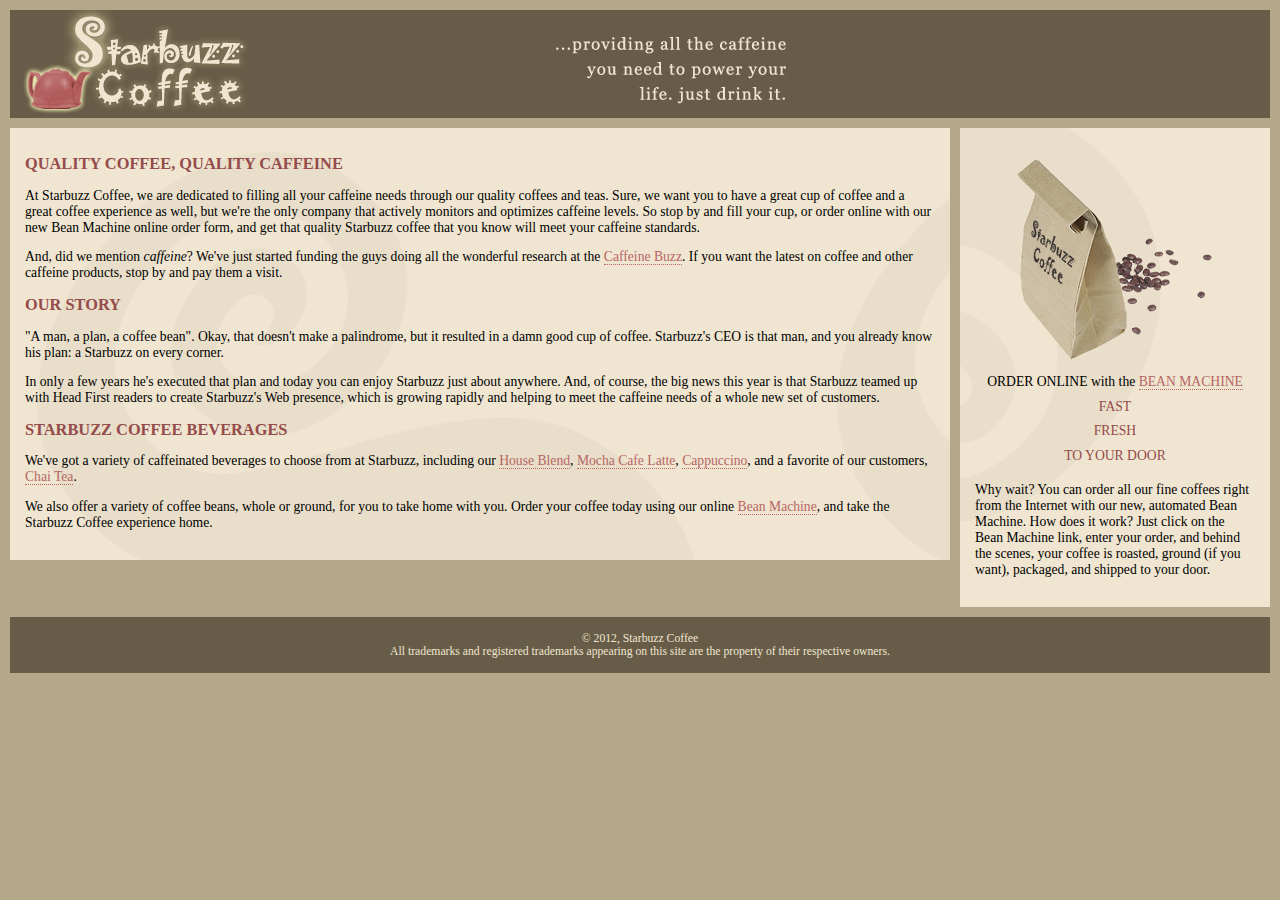
<file: starbuzz/index.html>
<!DOCTYPE html>
<html>
  <head>
    <meta charset="utf-8">
    <title>Starbuzz Coffee</title>
    <link rel="stylesheet" type="text/css" href="starbuzz.css">
  </head> 

  <body>
    <div id="header">
      <img src="images/header.gif" alt="Starbuzz Coffee header image">
    </div>


    <div id="sidebar">
      <p class="beanheading">
        <img src="images/bag.gif" alt="Bean Machine bag">
        <br>
        ORDER ONLINE
        with the 
        <a href="form.html">BEAN MACHINE</a>
        <br>
        <span class="slogan">
            FAST <br>
            FRESH <br>
            TO YOUR DOOR <br>
        </span>
      </p>
      <p>
        Why wait?  You can order all our fine coffees right from the Internet with our new, 
        automated Bean Machine.  How does it work?  Just click on the Bean Machine link, 
        enter your order, and behind the scenes, your coffee is roasted, ground 
        (if you want), packaged, and shipped to your door.
      </p>
    </div>

    <div id="main">
      <h1>QUALITY COFFEE, QUALITY CAFFEINE</h1>
      <p>
        At Starbuzz Coffee, we are dedicated to filling all your  caffeine needs through our 
        quality coffees and teas. Sure, we want you to have a great cup of coffee and a great 
        coffee experience as well, but we're the only company that actively monitors and 
        optimizes caffeine levels. So stop by and fill your cup, or order online with our new Bean 
        Machine online order form, and get that quality Starbuzz coffee that you know will meet 
        your caffeine standards.
      </p>
      <p>
        And, did we mention <em>caffeine</em>? We've just started funding the guys doing all 
        the wonderful research at the <a href="http://buzz.wickedlysmart.com"
        title="Read all about caffeine on the Buzz">Caffeine Buzz</a>.
        If you want the latest on coffee and other caffeine products, 
        stop by and pay them a visit.
      </p>
      <h1>OUR STORY</h1>
      <p>
        "A man, a plan, a coffee bean". Okay, that doesn't make a palindrome, but it resulted
        in a damn good cup of coffee.  Starbuzz's CEO is that man, and you already know his 
        plan: a Starbuzz on every corner.
      </p> 
      <p>In only a few years he's executed that plan and today 
        you can enjoy Starbuzz just about anywhere.  And, of course, the big news this year 
        is that Starbuzz teamed up with Head First readers to create Starbuzz's Web presence,  
        which is growing rapidly and helping to meet the caffeine needs of a whole new set of 
        customers.  
      </p>
      <h1>STARBUZZ COFFEE BEVERAGES</h1>
      <p>
        We've got a variety of caffeinated beverages to choose
        from at Starbuzz, including our 
        <a href="beverages.html#house" title="House Blend">House Blend</a>,
        <a href="beverages.html#mocha" title="Mocha Cafe Latte">Mocha Cafe Latte</a>, 
        <a href="beverages.html#cappuccino" title="Cappuccino">Cappuccino</a>,
        and a favorite of our customers, 
        <a href="beverages.html#chai" title="Chai Tea">Chai Tea</a>.
      </p>
      <p>
        We also offer a variety of coffee beans, whole or ground, for you to
        take home with you.  Order your coffee today using our online
        <a href="form.html">Bean Machine</a>, and take
        the Starbuzz Coffee experience home.
      </p>
    </div>

    
    <div id="footer">
      &copy; 2012, Starbuzz Coffee
      <br>
      All trademarks and registered trademarks appearing on 
      this site are the property of their respective owners.
    </div>

  </body>
</html>
</file>
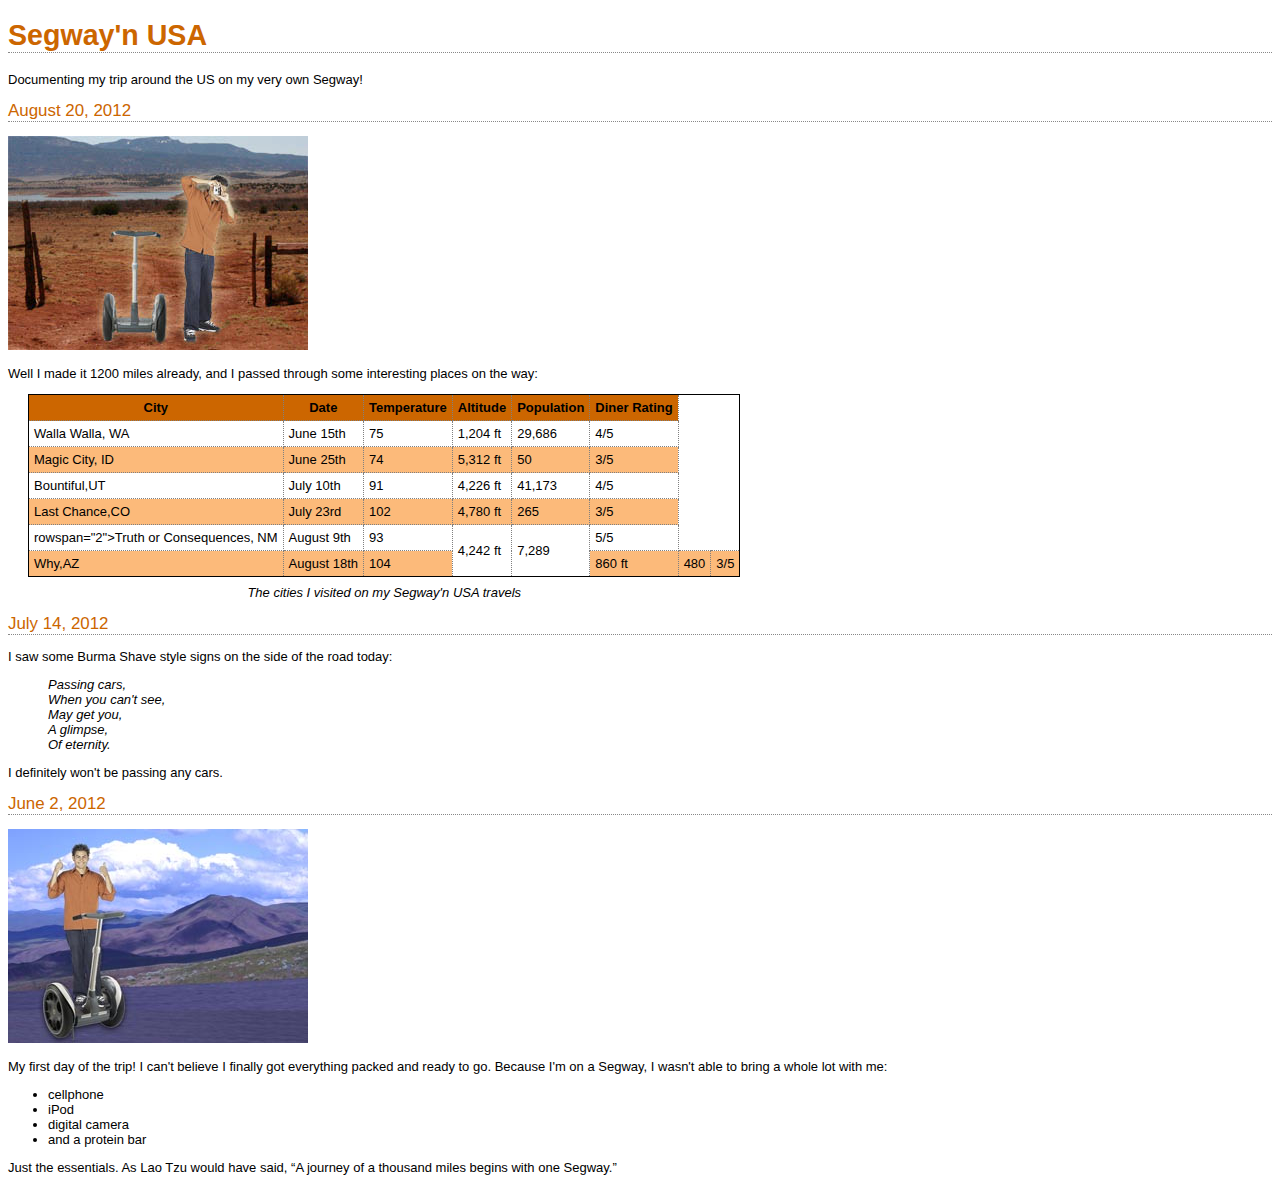
<file: journal/journal.html>
<!DOCTYPE html>
<html>
  <head>
    <meta charset="utf-8">
    <title>My Trip Around the USA on a Segway</title>
    <link type="text/css" rel="stylesheet" href="journal.css">
  </head>
  <body>

    <h1>Segway'n USA</h1>
    <p>
      Documenting my trip around the US on my very own Segway!
    </p>

    <h2>August 20, 2012</h2>
    <p><img src="images/segway2.jpg" alt="Me any my Segway in New Mexico"></p>
    <p>
      Well I made it 1200 miles already, and I passed
      through some interesting places on the way: 
    </p>

    <table>
        <caption>The cities I visited on my Segway'n USA travels</caption>
    <tr>
        <th>City</th>
        <th>Date</th>
        <th>Temperature</th>
        <th>Altitude</th>
        <th>Population</th>
        <th>Diner Rating</th>
      </tr>

      <tr>
          <td>Walla Walla, WA</td>
          <td>June 15th</td>
          <td>75</td>
          <td>1,204 ft</td>
          <td>29,686</td>
          <td>4/5</td>
        </tr>


        <tr  class="cellcolor">
          <td>Magic City, ID</td>
          <td>June 25th</td>
          <td>74</td>
          <td>5,312 ft</td>
          <td>50</td>
          <td>3/5</td>
        </tr>
        

        <tr>
          <td>Bountiful,UT</td>
          <td>July 10th</td>
          <td>91</td>
          <td>4,226 ft</td>
          <td>41,173</td>
          <td>4/5</td>
        </tr>

        <tr  class="cellcolor">
            <td>Last Chance,CO</COde></td>
            <td>July 23rd</td>
            <td>102</td>
            <td>4,780 ft</td>
            <td>265</td>
            <td>3/5</td>
          </tr>

          <tr>
              <td> rowspan="2">Truth or Consequences, NM</td>
              <td>August 9th</td>
              <td>93</td>
              <td rowspan="2" class="right">4,242 ft</td>
              <td rowspan="2" class="right">7,289</td>
              <td>5/5</td>
            </tr>

            <tr  class="cellcolor">
                <td>Why,AZ</td>
                <td>August 18th</td>
                <td>104</td>
                <td>860 ft</td>
                <td>480</td>
                <td>3/5</td>
              </tr>
      </table>



    <h2>July 14, 2012</h2>
    <p>
      I saw some Burma Shave style signs on the side of the
      road today:
    </p>
    <blockquote>
      <p>
      Passing cars, <br>
      When you can't see, <br>
      May get you, <br>
      A glimpse, <br>
      Of eternity. <br>
      </p>
    </blockquote>
    <p>
      I definitely won't be passing any cars.
    </p>

    <h2>June 2, 2012</h2>
    <p><img src="images/segway1.jpg" alt="The first day of the trip"></p>
    <p>
      My first day of the trip!  I can't believe I finally got
      everything packed and ready to go.  Because I'm on a Segway,
      I wasn't able to bring a whole lot with me:
    </p>
    <ul>
      <li>cellphone</li> 
      <li>iPod</li>
      <li>digital camera</li>
      <li>and a protein bar</li>
    </ul>
    <p>
       Just the essentials.  As
      Lao Tzu would have said, <q>A journey of a 
      thousand miles begins with one Segway.</q>
    </p>
<!--
	<p>
	  To do list:
	</p>
	<ul>
	  <li>Charge Segway</li>
	  <li>Pack for trip
		<ul>
		<li>cellphone</li>
		<li>iPod</li>
		<li>digital camera</li>
		<li>a protein bar</li>
		</ul>
	  </li>
	</ul>
-->
  </body>
</html>
</file>
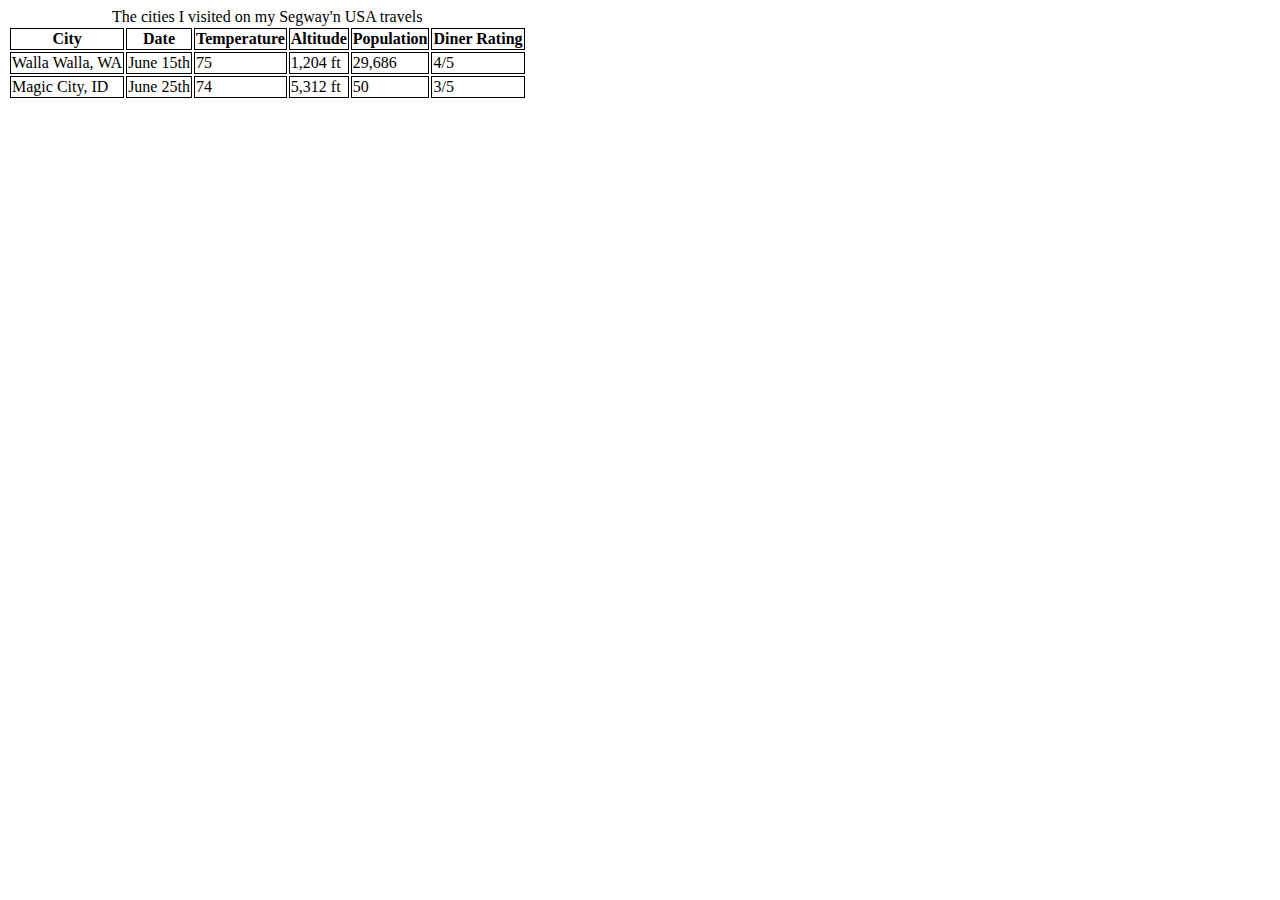
<file: journal/table.html>
<!DOCTYPE html>
<html>
  <head>
    <meta charset="utf-8">
    <style type="text/css">
      td, th { border: 1px solid black; }
    </style>
    <title>Testing Tony's Travels</title>
  </head>
  <body>
    <table>
      <caption>
        The cities I visited on my Segway'n USA travels
      </caption>
      <tr>
        <th>City</th>
        <th>Date</th>
        <th>Temperature</th>
        <th>Altitude</th>
        <th>Population</th>
        <th>Diner Rating</th>
      </tr>
      <tr>
        <td>Walla Walla, WA</td>
        <td>June 15th</td>
        <td>75</td>
        <td>1,204 ft</td>
        <td>29,686</td>
        <td>4/5</td>
      </tr>
      <tr>
        <td>Magic City, ID</td>
        <td>June 25th</td>
        <td>74</td>
        <td>5,312 ft</td>
        <td>50</td>
        <td>3/5</td>
      </tr>
    </table>
  </body>
</html>
</file>
<file: starbuzz/starbuzz.css>
body { 
  background-color: #b5a789;
  font-family:      Georgia, "Times New Roman", Times, serif;
  font-size:        small;
  margin:           0px;
}

#header {
  background-color: #675c47;
  margin:           10px;
  height:           108px;
}

#main {
  background:       #efe5d0 url(images/background.gif) top left;
  font-size:        105%;
  padding:          15px;
  margin:           0px 330px 10px 10px;
}

#sidebar {
  background:       #efe5d0 url(images/background.gif) bottom right;
  font-size:        105%;
  padding:          15px;
  margin:           0px 10px 10px 10px;
  width:            280px;
  float:            right;
}

#footer {
  background-color: #675c47;
  color:            #efe5d0;
  text-align:       center;
  padding:          15px;
  margin:           10px;
  font-size:        90%;
  clear:            right;
}

h1 {
  font-size:        120%;
  color:            #954b4b;
}

.slogan { color: #954b4b; }

.beanheading {
  text-align:       center;
  line-height:      1.8em;
}

a:link {
  color:            #b76666;
  text-decoration:  none;
  border-bottom:    thin dotted #b76666;
}
a:visited {
  color:            #675c47;
  text-decoration:  none;
  border-bottom:    thin dotted #675c47;
}
</file>
<file: journal/journal.css>
@font-face {
	font-family: "Emblema One";
	src: url("http://wickedlysmart.com/hfhtmlcss/chapter8/journal/EmblemaOne-Regular.woff"), 
	     url("http://wickedlysmart.com/hfhtmlcss/chapter8/journal/EmblemaOne-Regular.ttf"); 
}
body {
  font-family:     Verdana, Geneva, Arial, sans-serif;
  font-size:       small;
}
h1, h2 {
  color:           #cc6600;
  border-bottom:   thin dotted #888888;
}
h1 {
  font-family:     "Emblema One", sans-serif;
  font-size:       220%;
}
h2 {
  font-size:       130%;
  font-weight:     normal;
}
blockquote {
  font-style:      italic;
}
table {
  margin-left: 20px;
  margin-right: 20px;
  border: thin solid black;
  caption-side: bottom;
  border-collapse: collapse;
}

td, th {
  border: thin dotted gray;
  padding: 5px;
}

caption {
  font-style: italic;
  padding-top: 8px;
}

.cellcolor {
  background-color: #fcba7a;
}

th {
  background-color: #cc6600;
}
</file>
